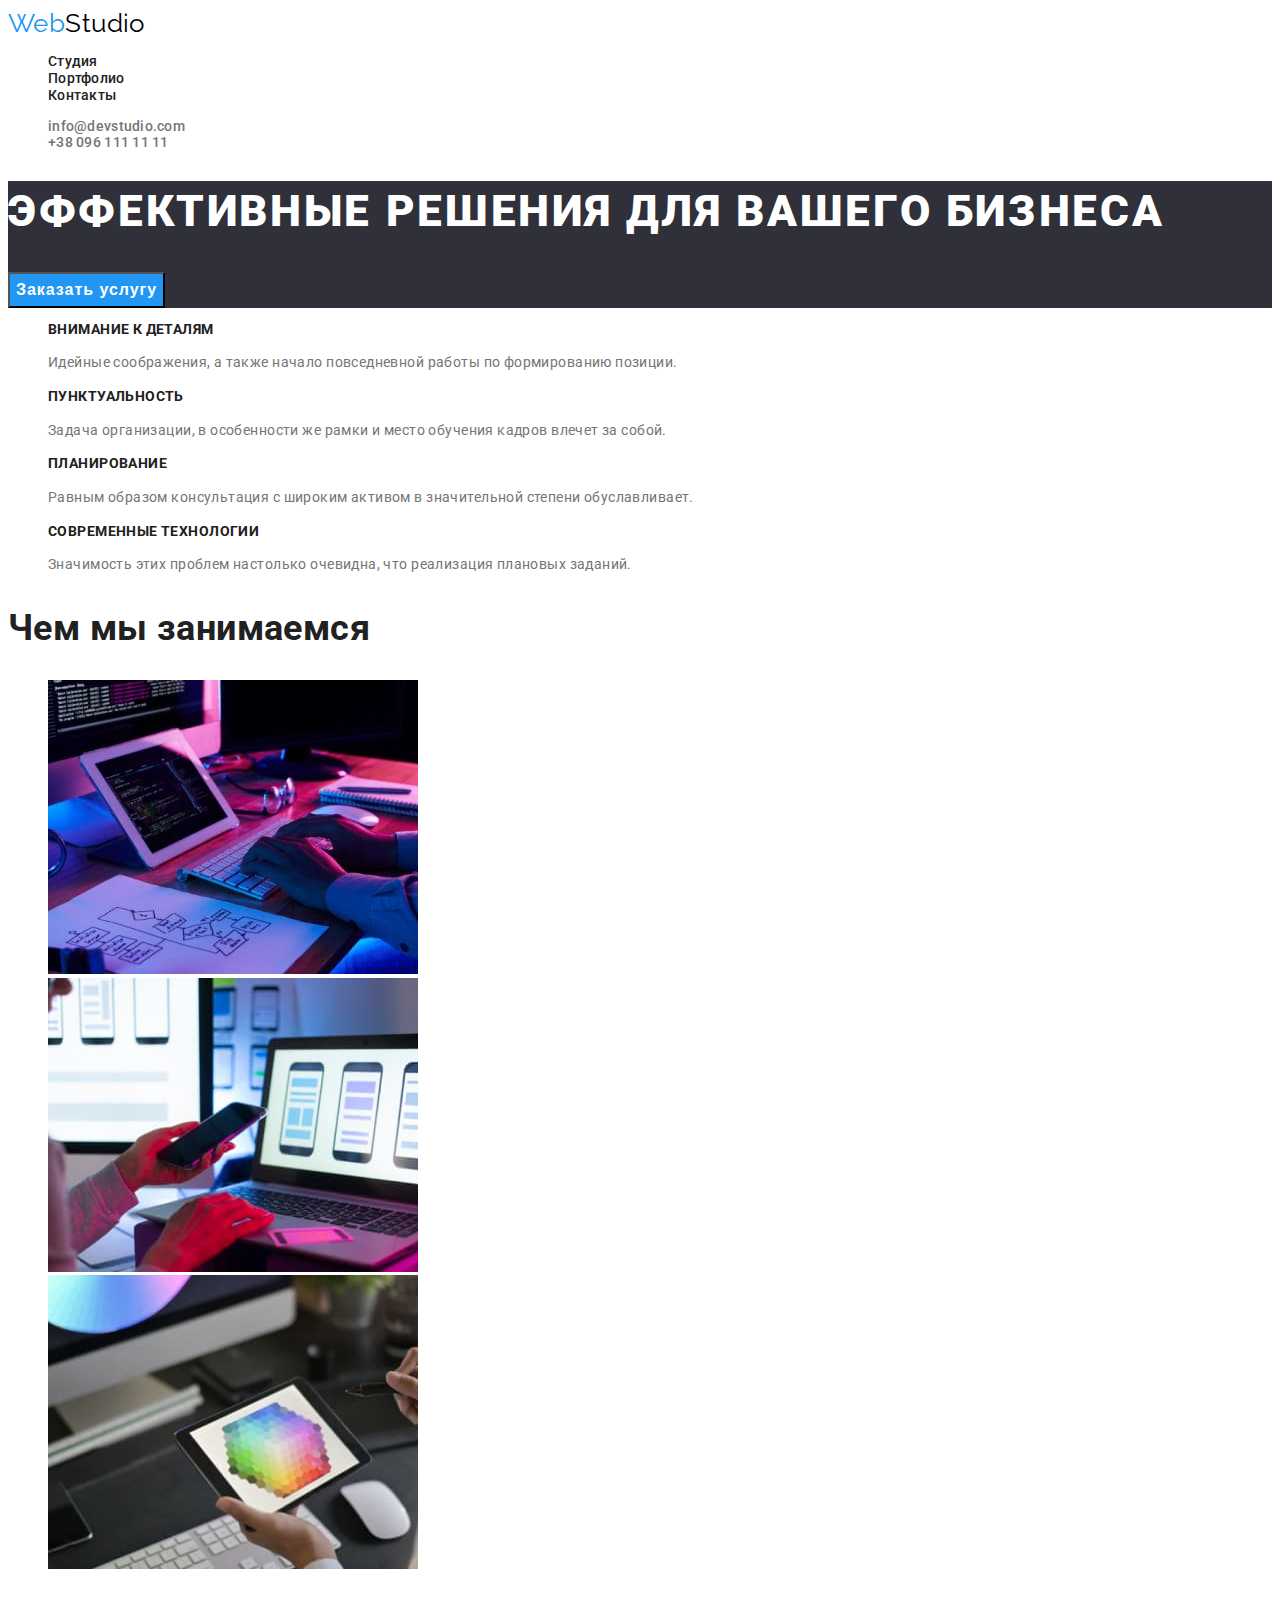
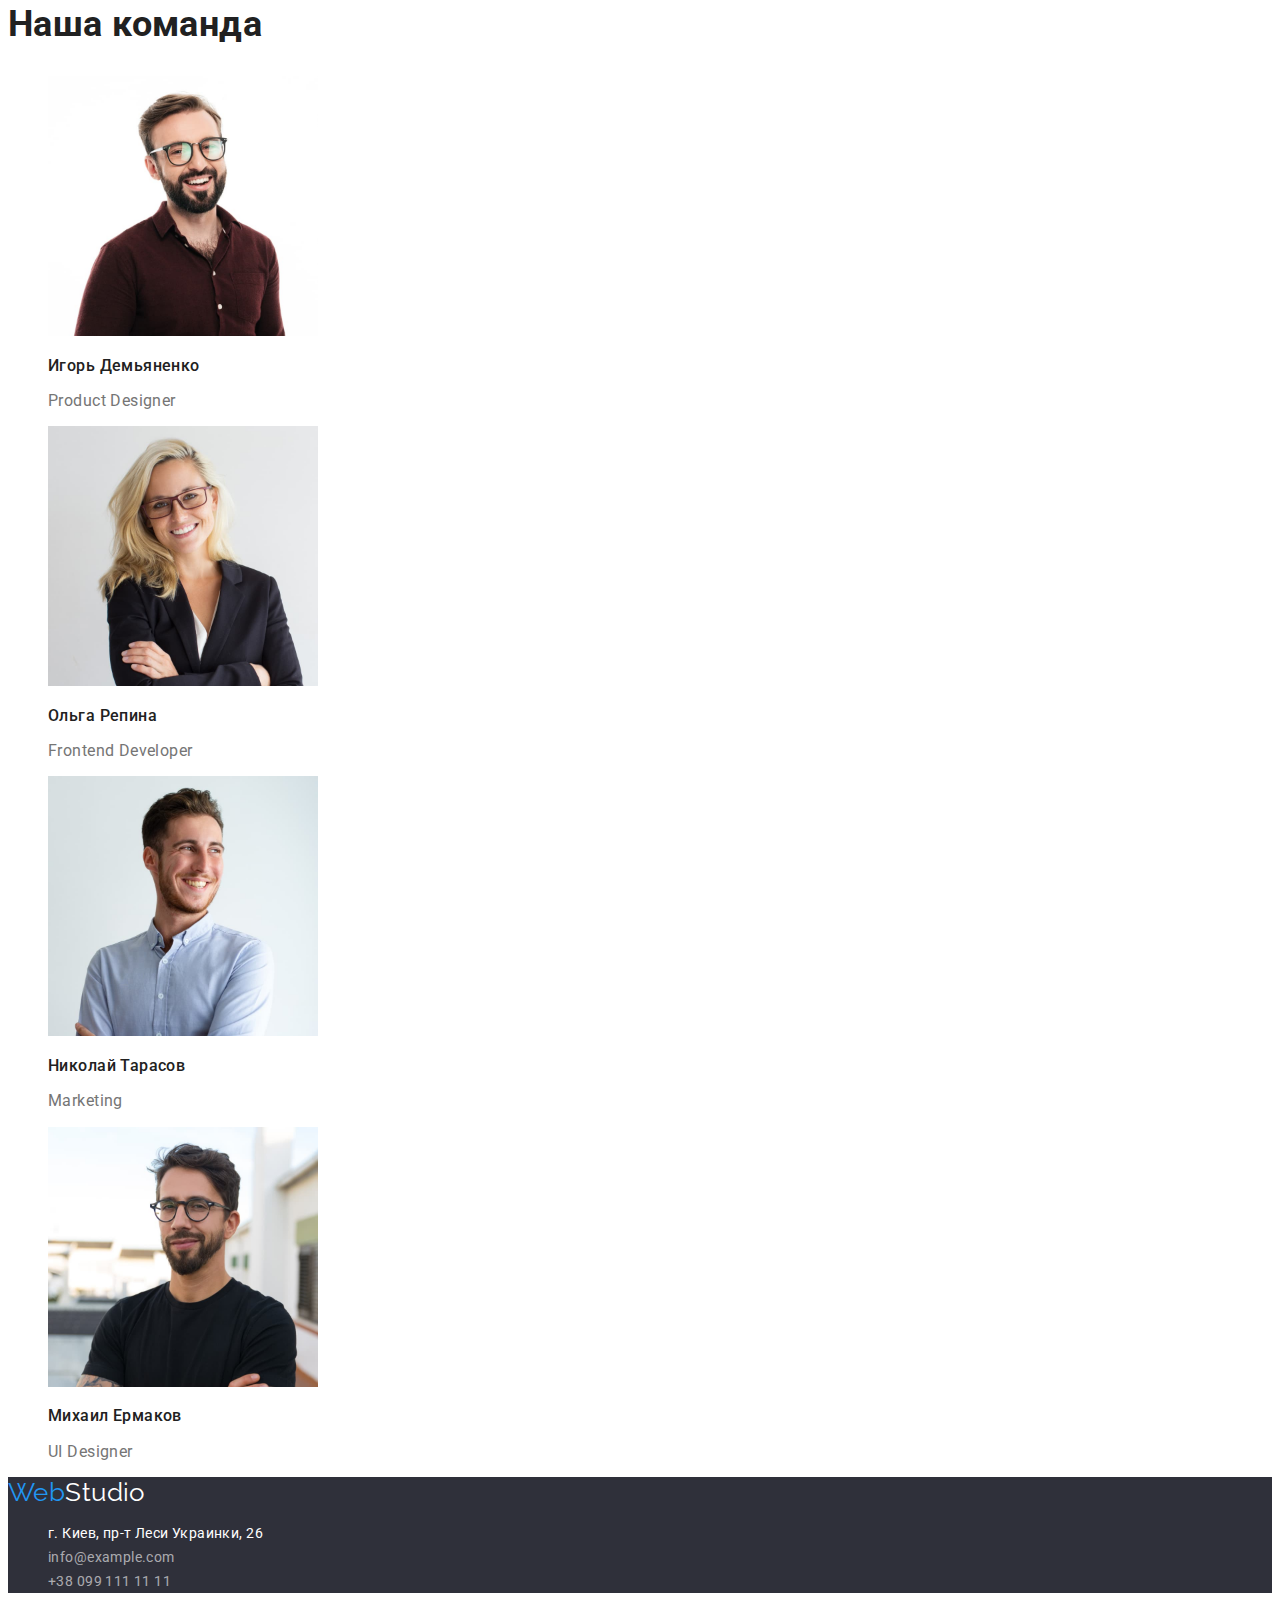
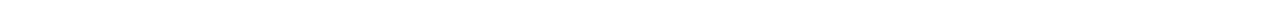
<file: index.html>
<!DOCTYPE html>
<html lang="ru">
<head>
    <meta charset="UTF-8">
    <meta name="viewport" content="width=device-width, initial-scale=1.0">
    <title>Web-studio</title>
    <link rel="preconnect" href="https://fonts.gstatic.com">
    <link href="https://fonts.googleapis.com/css2?family=Raleway:wght@700&family=Roboto:wght@400;500;700;900&display=swap"
        rel="stylesheet">
    <link rel="stylesheet" href="./css/styles.css">
</head>
<body>
    <header>
        <nav>
            <a href="./index.html" class="logo">Web<span class="header-studio">Studio</span></a>
            <ul>
                <li><a href="#" class="nav-link">Студия</a></li>
                <li><a href="./portfolio.html" class="nav-link">Портфолио</a></li>
                <li><a href="#" class="nav-link">Контакты</a></li>
            </ul>
        </nav>
        <ul>
            <li><a href="mailto:info@devstudio.com" class="nav-contact">info@devstudio.com</a></li>
            <li><a href="tel:+380961111111" class="nav-contact">+38 096 111 11 11</a></li>
        </ul>
    </header>
    <main>
        <section class="hero">
            <h1 class="hero-title">Эффективные решения для вашего бизнеса</h1>
            <button type="button" class="hero-button">Заказать услугу</button>
        </section>
        <section>
            <ul>
                <li>
                    <h3 class="feature-title">Внимание к деталям</h3>
                    <p class="feature-text">Идейные соображения, а также начало повседневной работы по формированию позиции.</p>
                </li>
                <li>
                    <h3 class="feature-title">Пунктуальность</h3>
                    <p class="feature-text">Задача организации, в особенности же рамки и место обучения кадров влечет за собой.</p>
                </li>
                <li>
                    <h3 class="feature-title">Планирование</h3>
                    <p class="feature-text">Равным образом консультация с широким активом в значительной степени обуславливает.</p>
                </li>
                <li>
                    <h3 class="feature-title">Современные технологии</h3>
                    <p class="feature-text">Значимость этих проблем настолько очевидна, что реализация плановых заданий.</p>
                </li>
            </ul>
        </section>
        <section>
            <h2 class="section-title">Чем мы занимаемся</h2>
            <ul>
                <li><img src="./images/box1.jpg" width="370" alt="Процесс написания кода"></li>
                <li><img src="./images/box2.jpg" width="370" alt="Веб-разработка"></li>
                <li><img src="./images/box3.jpg" width="370" alt="Планшет"></li>
            </ul>
        </section>
        <section class="team">
            <h2 class="section-title">Наша команда</h2>
            <ul>
                <li>
                    <img src="./images/comm1.jpg" width="270" alt="Игорь Демьяненко">
                    <h3 class="team-name">Игорь Демьяненко</h3>
                    <p class="team-position">Product Designer</p>
                </li>
                <li>
                    <img src="./images/comm2.jpg" width="270" alt="Ольга Репина">
                    <h3 class="team-name">Ольга Репина</h3>
                    <p class="team-position">Frontend Developer</p>
                </li>
                <li>
                    <img src="./images/comm3.jpg" width="270" alt="Николай Тарасов">
                    <h3 class="team-name">Николай Тарасов</h3>
                    <p class="team-position">Marketing</p>
                </li>
                <li>
                    <img src="./images/comm4.jpg" width="270" alt="Михаил Ермаков">
                    <h3 class="team-name">Михаил Ермаков</h3>
                    <p class="team-position">UI Designer</p>
                </li>
            </ul>
        </section>
    </main>
    <footer class="footer">
        <a href="./index.html" class="footer-logo">Web<span class="footer-studio">Studio</span></a>
        <address>
            <ul>
                <li>
                    <a href="#" class="adress-link">г. Киев, пр-т Леси Украинки, 26</a>
                </li>
                <li>
                    <a href="mailto:info@example.com" class="footer-link">info@example.com</a>
                </li>
                <li>
                    <a href="tel:+380991111111" class="footer-link">+38 099 111 11 11</a>
                </li>
            </ul>
        </address>
    </footer>
</body>
</html>
</file>
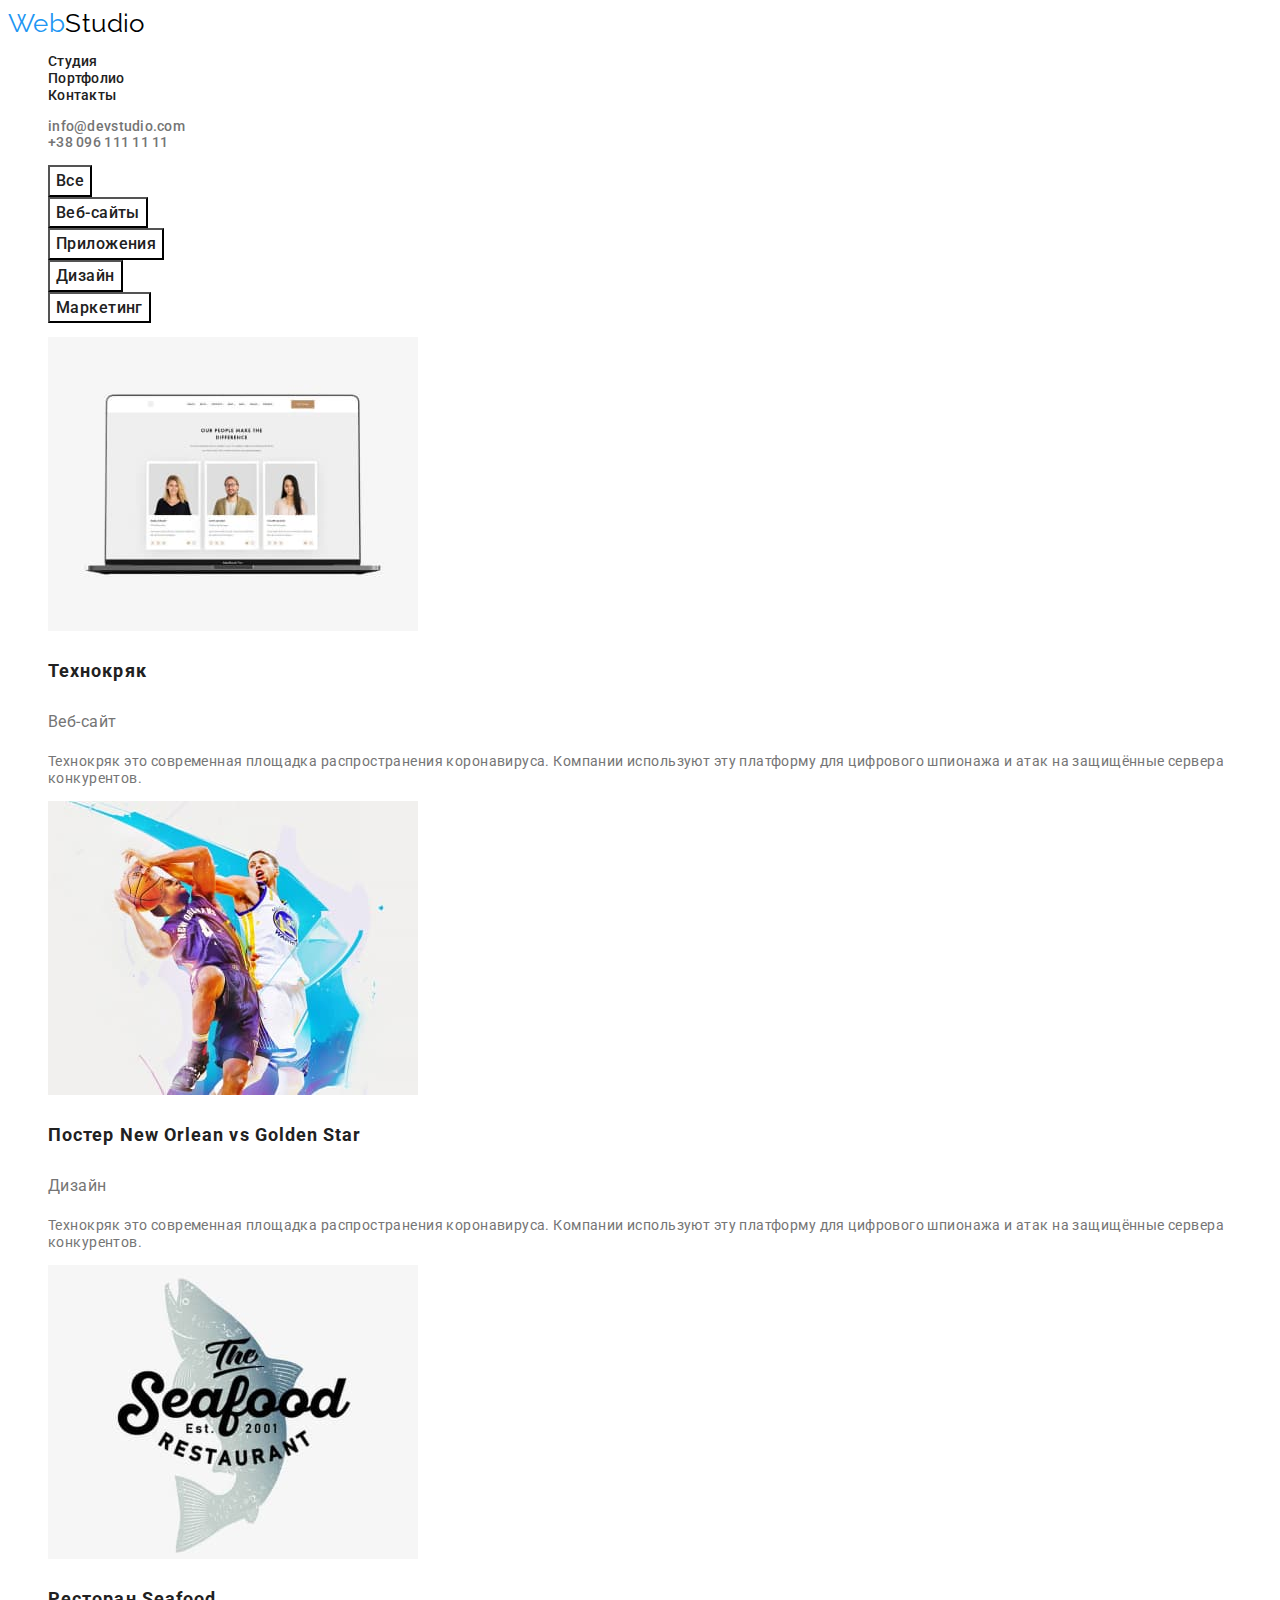
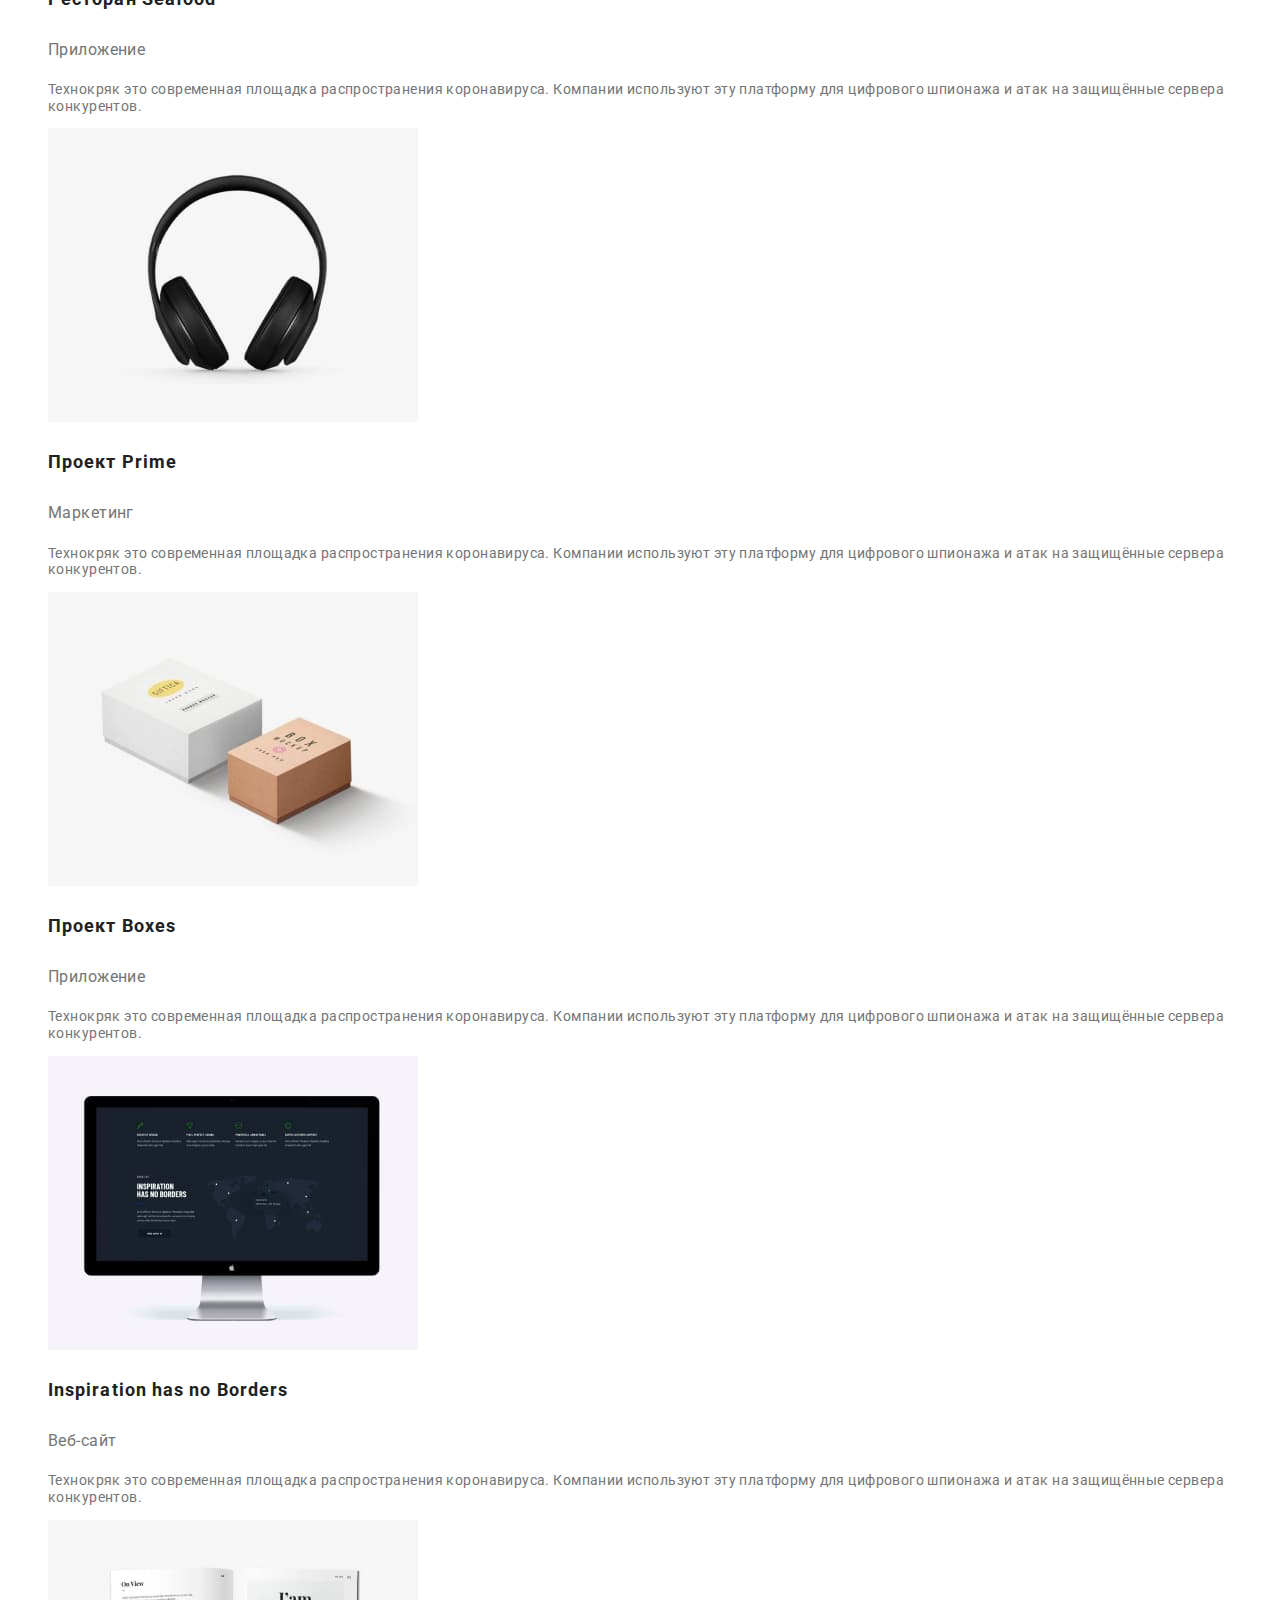
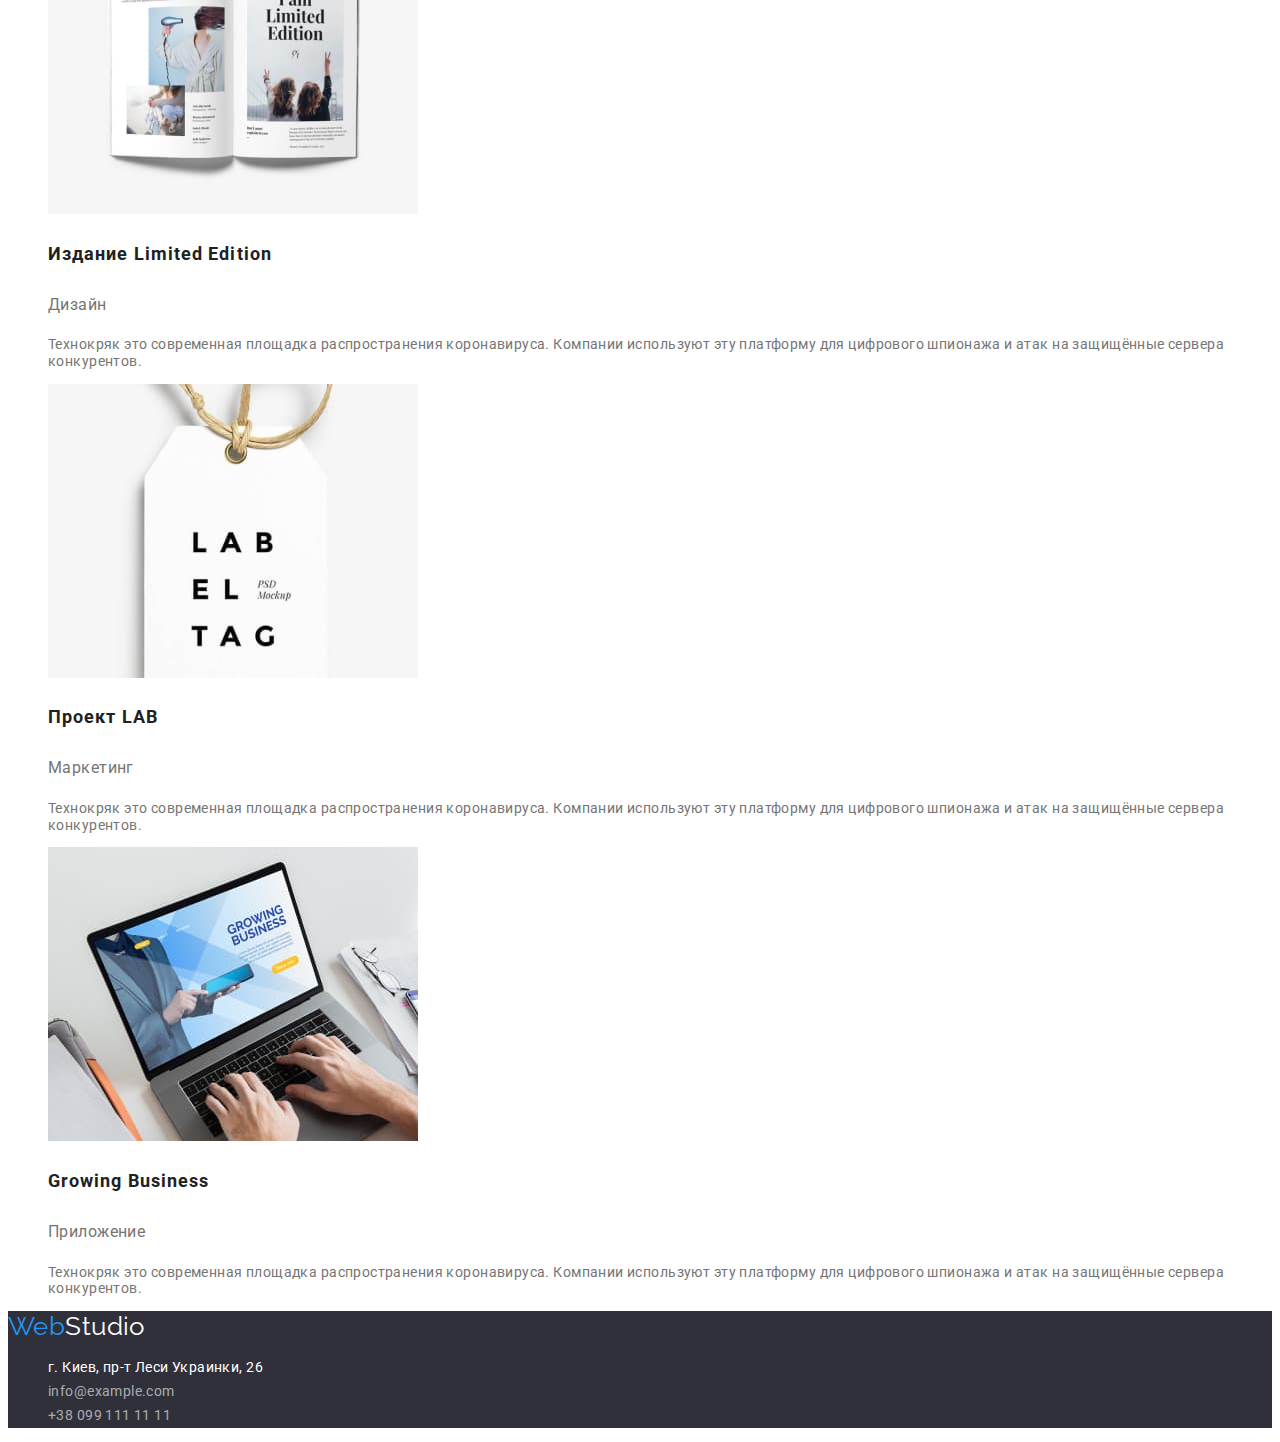
<file: portfolio.html>
<!DOCTYPE html>
<html lang="ru">
<head>
    <meta charset="UTF-8">
    <meta http-equiv="X-UA-Compatible" content="IE=edge">
    <meta name="viewport" content="width=device-width, initial-scale=1.0">
    <title>Portfolio</title>
    <link rel="preconnect" href="https://fonts.gstatic.com">
    <link href="https://fonts.googleapis.com/css2?family=Raleway:wght@700&family=Roboto:wght@400;500;700;900&display=swap"
        rel="stylesheet">
    <link rel="stylesheet" href="./css/styles.css">
</head>
<body>
    <header>
        <nav>
            <a href="./index.html" class="logo">Web<span class="header-studio">Studio</span></a>
            <ul>
                <li><a href="#" class="nav-link">Студия</a></li>
                <li><a href="./portfolio.html" class="nav-link">Портфолио</a></li>
                <li><a href="#" class="nav-link">Контакты</a></li>
            </ul>
        </nav>
        <ul>
            <li><a href="mailto:info@devstudio.com" class="nav-contact">info@devstudio.com</a></li>
            <li><a href="tel:+380961111111" class="nav-contact">+38 096 111 11 11</a></li>
        </ul>
    </header>
    <main>
        <section>
            <h1 class="visually-hidden">Портфолио Веб-Студии</h1>
            <ul>
                <li>
                    <button type="button" class="portf-buttons">Все</button>
                </li>
                <li>
                    <button type="button" class="portf-buttons">Веб-сайты</button>
                </li>
                <li>
                    <button type="button" class="portf-buttons">Приложения</button>
                </li>
                <li>
                    <button type="button" class="portf-buttons">Дизайн</button>
                </li>
                <li>
                    <button type="button" class="portf-buttons">Маркетинг</button>
                </li>
            </ul>
            <ul>
                <li>
                    <img src="./images/portf1.jpg" width="370" alt="Технокряк">
                    <h3 class="work-title">Технокряк</h3>
                    <p class="work-type">Веб-сайт</p>
                    <p>Технокряк это современная площадка распространения коронавируса. Компании используют эту платформу для цифрового
                    шпионажа и атак на защищённые сервера конкурентов.</p>
                </li>
                <li>
                    <img src="./images/portf2.jpg" width="370" alt="Постер New Orlean vs Golden Star">
                    <h3 class="work-title">Постер New Orlean vs Golden Star</h3>
                    <p class="work-type">Дизайн</p>
                    <p>Технокряк это современная площадка распространения коронавируса. Компании используют эту платформу для цифрового
                        шпионажа и атак на защищённые сервера конкурентов.</p>
                </li>
                <li>
                    <img src="./images/portf3.jpg" width="370" alt="Ресторан Seafood">
                    <h3 class="work-title">Ресторан Seafood</h3>
                    <p class="work-type">Приложение</p>
                    <p>Технокряк это современная площадка распространения коронавируса. Компании используют эту платформу для цифрового
                        шпионажа и атак на защищённые сервера конкурентов.</p>
                </li>
                <li>
                    <img src="./images/portf4.jpg" width="370" alt="Проект Prime">
                    <h3 class="work-title">Проект Prime</h3>
                    <p class="work-type">Маркетинг</p>
                    <p>Технокряк это современная площадка распространения коронавируса. Компании используют эту платформу для цифрового
                        шпионажа и атак на защищённые сервера конкурентов.</p>
                </li>
                <li>
                    <img src="./images/portf5.jpg" width="370" alt="Проект Boxes">
                    <h3 class="work-title">Проект Boxes</h3>
                    <p class="work-type">Приложение</p>
                    <p>Технокряк это современная площадка распространения коронавируса. Компании используют эту платформу для цифрового
                        шпионажа и атак на защищённые сервера конкурентов.</p>
                </li>
                <li>
                    <img src="./images/portf6.jpg" width="370" alt="Inspiration has no Borders">
                    <h3 class="work-title">Inspiration has no Borders</h3>
                    <p class="work-type">Веб-сайт</p>
                    <p>Технокряк это современная площадка распространения коронавируса. Компании используют эту платформу для цифрового
                        шпионажа и атак на защищённые сервера конкурентов.</p>
                </li>
                <li>
                    <img src="./images/portf7.jpg" width="370" alt="Издание Limited Edition">
                    <h3 class="work-title">Издание Limited Edition</h3>
                    <p class="work-type">Дизайн</p>
                    <p>Технокряк это современная площадка распространения коронавируса. Компании используют эту платформу для цифрового
                        шпионажа и атак на защищённые сервера конкурентов.</p>
                </li>
                <li>
                    <img src="./images/portf8.jpg" width="370" alt="Проект LAB">
                    <h3 class="work-title">Проект LAB</h3>
                    <p class="work-type">Маркетинг</p>
                    <p>Технокряк это современная площадка распространения коронавируса. Компании используют эту платформу для цифрового
                        шпионажа и атак на защищённые сервера конкурентов.</p>
                </li>
                <li>
                    <img src="./images/portf9.jpg" width="370" alt="Growing Business">
                    <h3 class="work-title">Growing Business</h3>
                    <p class="work-type">Приложение</p>
                    <p>Технокряк это современная площадка распространения коронавируса. Компании используют эту платформу для цифрового
                        шпионажа и атак на защищённые сервера конкурентов.</p>
                </li>
            </ul>
        </section>
    </main>
    <footer class="footer">
        <a href="./index.html" class="footer-logo">Web<span class="footer-studio">Studio</span></a>
        <address>
            <ul>
                <li>
                    <a href="#" class="adress-link">г. Киев, пр-т Леси Украинки, 26</a>
                </li>
                <li>
                    <a href="mailto:info@example.com" class="footer-link">info@example.com</a>
                </li>
                <li>
                    <a href="tel:+380991111111" class="footer-link">+38 099 111 11 11</a>
                </li>
            </ul>
        </address>
    </footer>
</body>
</html>
</file>
<file: css/styles.css>
:root {
  --blue-text-color-: rgba(33, 150, 243, 1);
  --black-heading-menu-: rgba(33, 33, 33, 1);
  --grey-text-color-: rgba(117, 117, 117, 1);
  --white-color-: rgba(255, 255, 255, 1);
  --adress-grey-text-: rgba(255, 255, 255, 0.6);
  --logo-black-: rgba(0, 0, 0, 1);
  --background-sectione-color-: rgba(47, 48, 58, 1);
}

ul {
  list-style: none;
}

.visually-hidden {
  position: absolute;
  width: 1px;
  height: 1px;
  margin: -1px;
  border: 0;
  padding: 0;
  white-space: nowrap;
  clip-path: inset(100%);
  clip: rect(0 0 0 0);
  overflow: hidden;
}

a,
button {
  cursor: pointer;
}


body {
  font-family: 'Roboto', sans-serif;
  font-weight: 400;
  font-size: 14px;
  line-height: 1.2;
  letter-spacing: 0.03em;

  background-color: rgba(255, 255, 255, 1);
  color: var(--grey-text-color-);
}

.logo,
.footer-logo {
  font-family: 'Raleway', sans-serif;
  font-size: 26px;
  line-height: 1.2;

  color: var(--blue-text-color-);
}

.header-studio {
  color: var(--logo-black-);
}

a {
  text-decoration: none;
}

.nav-link {
  font-weight: 500;
  font-size: 14px;
  line-height: 1.1;
  letter-spacing: 0.02em;
  
  color: var(--black-heading-menu-);
}

.nav-link:hover,
.nav-link:focus,
.nav-contact:hover,
.nav-contact:focus,
.adress-link:hover,
.adress-link:focus,
.footer-link:hover,
.footer-link:focus {
  color: var(--blue-text-color-);
}

.nav-contact {
  font-weight: 500;
  font-size: 14px;
  line-height: 1.1;
  letter-spacing: 0.02em;

  color: inherit;
}

.hero {
  background-color: var(--background-sectione-color-);
}

.hero-title {
  font-weight: 900;
  font-size: 44px;
  line-height: 1.4;
  letter-spacing: 0.06em;

  color: var(--white-color-);

  text-transform: uppercase;
}

.hero-button {
  font-style: inherit;
  font-weight: 700;
  font-size: 16px;
  line-height: 1.9;
  letter-spacing: 0.06em;

  color: var(--white-color-);
  background-color: var(--blue-text-color-);
}

.feature-title {
  font-weight: 700;
  font-size: 14px;
  line-height: 1.1;
  text-transform: uppercase;

  color: var(--black-heading-menu-);
}

.feature-text {
  font-size: 14px;
  line-height: 1.7;
}

.section-title {
  font-weight: 700;
  font-size: 36px;
  line-height: 1.2;

  color: var(--black-heading-menu-);
}

.team-name {
  font-weight: 500;
  font-size: 16px;
  line-height: 1.2;

  color: var(--black-heading-menu-);
}

.team-position {
  font-size: 16px;
  line-height: 1.2;
}

.footer {
  background-color: var(--background-sectione-color-);
}

.footer-studio {
  color: var(--white-color-);
}

.adress-link {
  font-style: normal;
  font-size: 14px;
  line-height: 1.7;

  color: var(--white-color-);
}

.footer-link {
  font-style: normal;
  font-size: 14px;
  line-height: 1.7;
  
  color: var(--adress-grey-text-);
}

.portf-buttons {
  font-family: inherit;
  font-weight: 500;
  font-size: 16px;
  line-height: 1.6;
  letter-spacing: inherit;

  color: var(--black-heading-menu-);
  background-color: rgba(255, 255, 255, 1);
}

.portf-buttons:hover,
.portf-buttons:focus {
  color: var(--white-color-);
  background-color: var(--blue-text-color-);
}

.work-title {
  font-weight: 700;
  font-size: 18px;
  line-height: 2;
  letter-spacing: 0.06em;

  color: var(--black-heading-menu-);
}

.work-type {
  font-size: 16px;
  line-height: 1.9;
}
</file>
